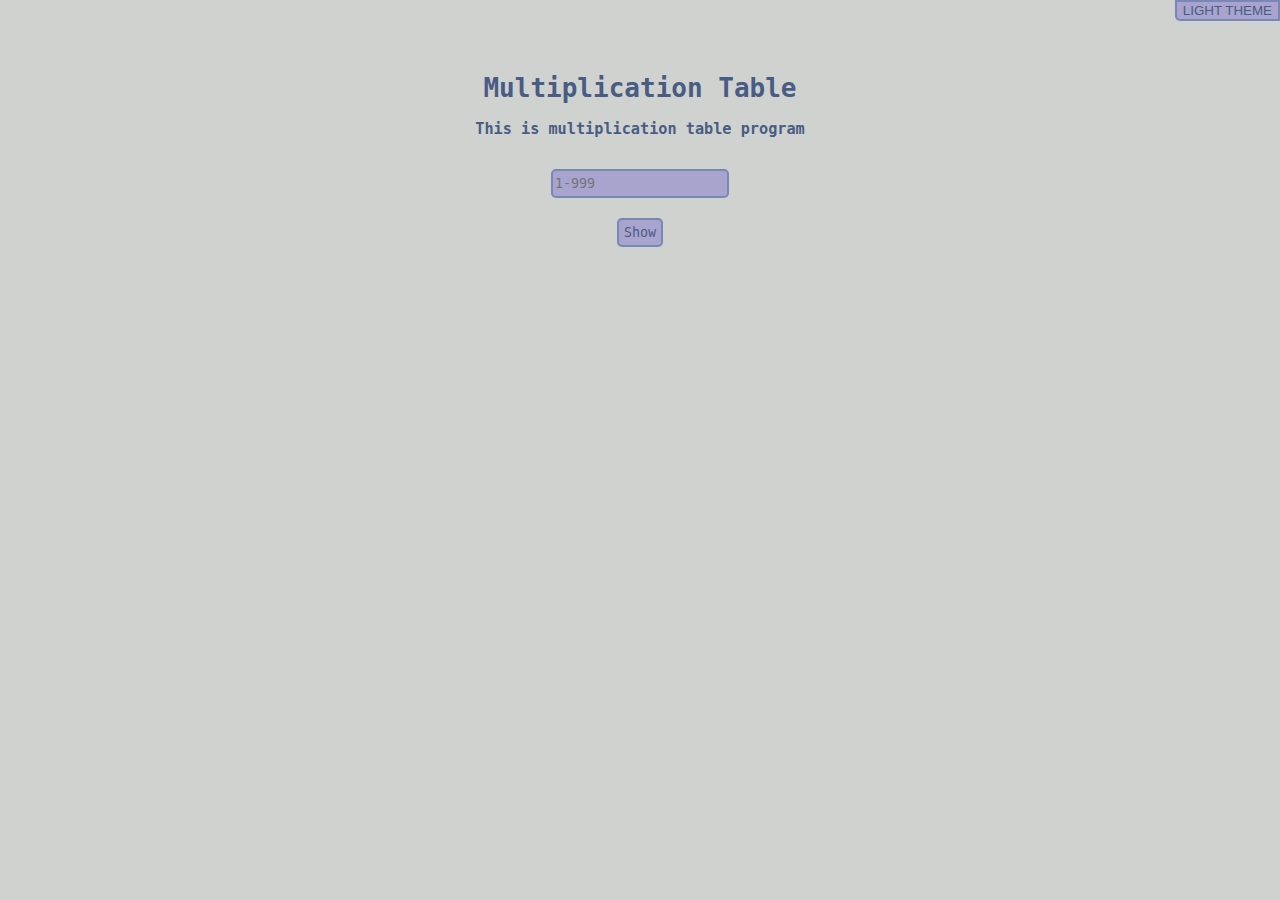
<file: PR-1_Calculator/calculator.html>
<html lang="en">
<head>
    <meta charset="UTF-8">
    <meta name="viewport" content="width=device-width, initial-scale=1.0">
    <title>multiplication table</title>
    <link rel="stylesheet" href="calculator.css">
</head>
<body>
    <div id="divBt"><button id="themeBt">THEME</button></div>
    <h1>Multiplication Table</h1>
    <h3>This is multiplication table program</h3>
    <input type="number" name="number" placeholder="1-999" id="input">
    <br>
    <input type="button" name="button" id="btn" value="Show">

    <!-- this is output-->
    <p id="output"></p>

    <script src="calculator.js"></script>
</body>
</html>
</file>
<file: PR-1_Calculator/calculator.css>
:root {
    --primary-color: #CFD2CF;
    --secondary-color: #738b92;
    --primary-blue: #495C83;
    --secondary-blue: #7A86B6;
    --third-blue: #A8A4CE;
    --dark1: #2C3333;
    --dark2: #395B64;
    --dark3: #A5C9CA;
    --dark4: #E7F6F2;
}

/* theme change */

#divBt {
    text-align: end;
}

#themeBt {
    color: var(--primary-blue);
    background-color: var(--third-blue);
    border: 2px solid var(--secondary-blue);
    border-bottom-left-radius: 5px;
}

#themeBt::before{
    content: "LIGHT ";
}

#themeBt:hover {
    border-bottom-left-radius: 5px;
    background-color: var(--secondary-blue);
    border: 2px solid var(--primary-blue);
    color: var(--primary-color);
}

.db {
    background-color: var(--dark1);
    color: var(--dark3)
}

.db #themeBt {
    color: var(--dark3);
    background-color: var(--dark1);
    border: 2px solid var(--dark2);
    border-bottom-left-radius: 5px;
}

.db #themeBt:hover {
    color: var(--dark4);
    background-color: var(--dark2);
    border: 2px solid var(--dark3);
    border-bottom-left-radius: 5px;
}

.db #themeBt::before{
    content: "DARK ";
}

.db #input {
    background-color: var(--dark1);
    border: 2px solid var(--dark2);
    color: var(--dark3);
}

.db #btn {
    background-color: var(--dark1);
    border: 2px solid var(--dark2);
    color: var(--dark3);
}

.db #btn:hover {
    background-color: var(--dark2);
    border: 2px solid var(--dark3);
    color: var(--dark4);
}

/* END */

body {
    background-color: var(--primary-color);
    font-family: monospace;
    text-align: center;
    color: var(--primary-blue);
    margin: 0;
    padding: 0;
}

.error {
    color: crimson;
    font-weight: bold;
}

h1 {
    margin-top: 2em;
}

h3 {
    margin-bottom: 2em;
}

#input { 
    background-color: var(--third-blue);
    border: 2px solid var(--secondary-blue);
    border-radius: 5px;
    color: var(--primary-blue);
    font-family: monospace;
    padding: 5px 2px;
}

::selection {
    background-color: var(--third-blue);
}

#btn {
    background-color: var(--third-blue);
    border: 2px solid var(--secondary-blue);
    border-radius: 5px;
    color: var(--primary-blue);
    font-family: monospace;
    margin-top: 1.5em;
    padding: 5px;
    cursor: pointer;
}

#btn:hover {
    background-color: var(--secondary-blue);
    border: 2px solid var(--primary-blue);
    color: var(--primary-color);
}
</file>
